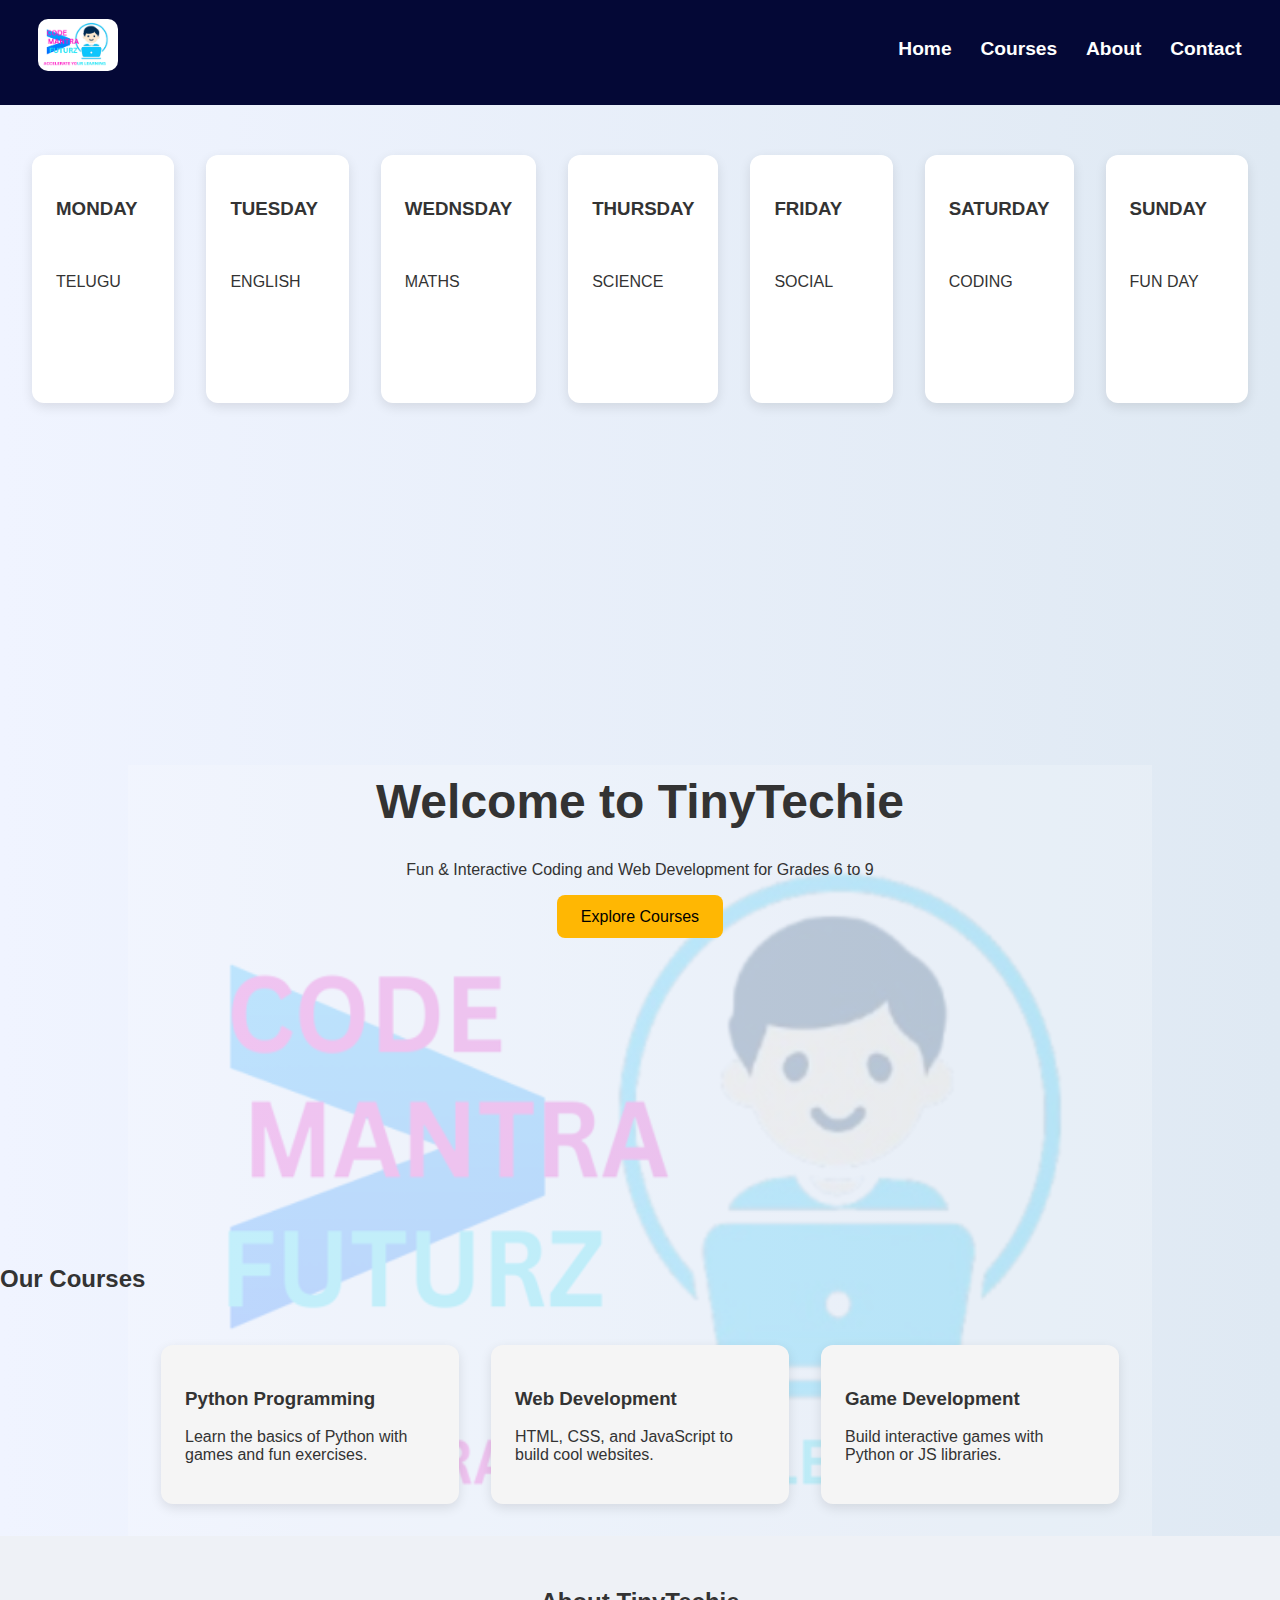
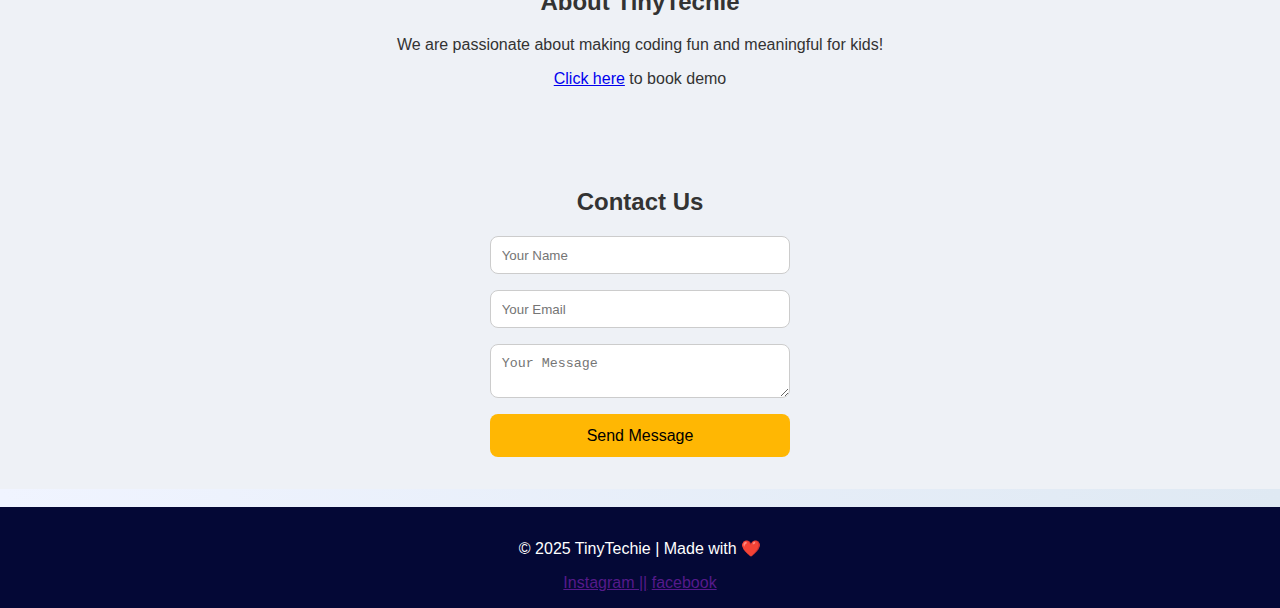
<file: index.html>
<!DOCTYPE html>
<html lang="en">
<head>
  <meta charset="UTF-8">
  <meta name="viewport" content="width=device-width, initial-scale=1.0">
  <title>TinyTechie - Learn Coding & Web Dev</title>
  <link rel="icon" href="title.png" type="image/png" />
  <link rel="stylesheet" href="style.css">
  
</head>
<body>
  <header>
    <nav class="navbar">
        <img src="title.png" alt="TinyTechie Logo" class="logo">
        <ul class="nav-links">
        <li><a href="#home">Home</a></li>
        <li><a href="#courses">Courses</a></li>
        <li><a href="#about">About</a></li>
        <li><a href="#contact">Contact</a></li>
      </ul>
    </nav>
  </header>
  <br>
  <div class="weekly-schedule">
    <div class="day">
        <h3>MONDAY</h3>
        <p>TELUGU</p>
    </div>
    <div class="day">
        <h3>TUESDAY</h3>
        <p>ENGLISH</p>
    </div>
    <div class="day">
        <h3>WEDNSDAY</h3>
        <p>MATHS</p>
    </div>
    <div class="day">
        <h3>THURSDAY</h3>
        <p>SCIENCE</p>
    </div>
    <div class="day">
        <h3>FRIDAY</h3>
        <p>SOCIAL</p>
    </div>
    <div class="day">
        <h3>SATURDAY</h3>
        <p>CODING</p>
    </div>
    <div class="day">
        <h3>SUNDAY</h3>
        <p>FUN DAY</p>
    </div>
  </div>
  <section id="home" class="hero-section">
    <img src="backimg.png" alt="TinyTechie" class="hero-bg">
    <div class="hero-text">
      <h1>Welcome to TinyTechie</h1>
      <p>Fun & Interactive Coding and Web Development for Grades 6 to 9</p>
      <button onclick="scrollToSection('courses')">Explore Courses</button>
    </div>
  </section>

  <section id="courses" class="courses">
    <h2>Our Courses</h2>
    <div class="course-list">
      <div class="course-card">
        <h3>Python Programming</h3>
        <p>Learn the basics of Python with games and fun exercises.</p>
      </div>
      <div class="course-card">
        <h3>Web Development</h3>
        <p>HTML, CSS, and JavaScript to build cool websites.</p>
      </div>
      <div class="course-card">
        <h3>Game Development</h3>
        <p>Build interactive games with Python or JS libraries.</p>
      </div>
    </div>
  </section>

  <section id="about" class="about">
    <h2>About TinyTechie</h2>
    <p>We are passionate about making coding fun and meaningful for kids!</p>
    <p><a href="demo.html" target="_blank">Click here</a> to book demo</p>
  </section>

  <section id="contact" class="contact">
    <h2>Contact Us</h2>
    <form id="contact-form">
      <input type="text" id="name" placeholder="Your Name" required>
      <input type="email" id="email" placeholder="Your Email" required>
      <textarea id="message" placeholder="Your Message" required></textarea>
      <button type="submit">Send Message</button>
    </form>
    <div id="form-response"></div>
  </section><br>

  <footer>
    <p>&copy; 2025 TinyTechie | Made with ❤️</p>
    <a href="">Instagram ||</a>
    <a href="">facebook</a>
  </footer>

  <script src="script.js"></script>
</body>
</html>
</file>
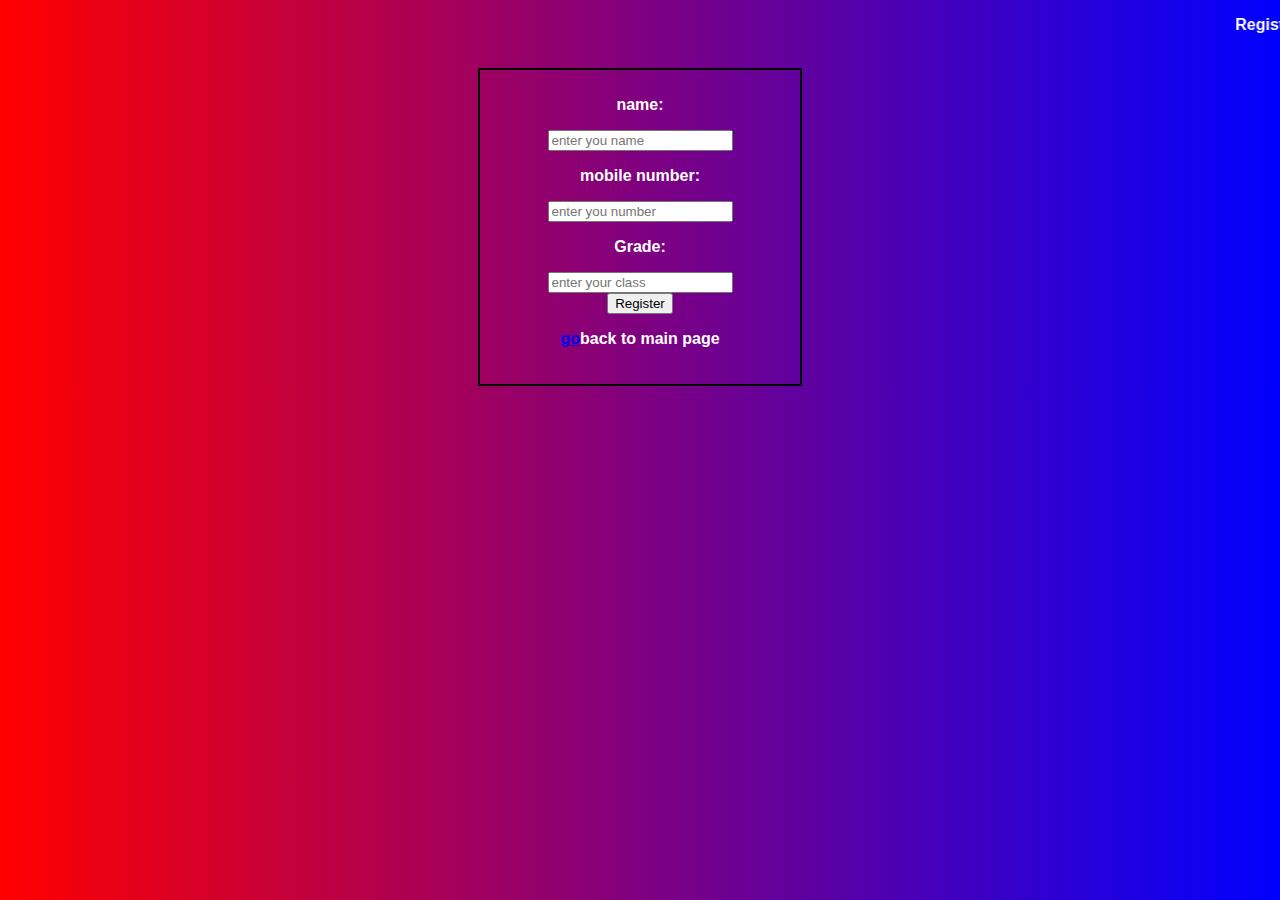
<file: demo.html>
<!DOCTYPE html>
<html lang="en">
<head>
    <meta charset="UTF-8">
    <meta name="viewport" content="width=device-width, initial-scale=1.0">
    <title>Registration</title>
    <link rel="stylesheet" href="style2.css">
</head>
<body>
    <p><marquee>Registration for demo class</marquee></p>
    <div class="demo-form">
        <form action="backend.php" method="post">
            <p>name:</p>
            <input type="text" name="name" placeholder="enter you name">
            <p>mobile number:</p>
            <input type="number" name="number" placeholder="enter you number">
            <p>Grade:</p>
            <input type="number" name="grade" placeholder="enter your class"><br>
            <button type="submit">Register</button>
            <p><a href="index.html">go</a>back to main page</p>
        </form>
    </div>
</body>
</html>
</file>
<file: style.css>
body {
  margin: 0;
  font-family: 'Segoe UI', sans-serif;
  background: linear-gradient(to right, #f0f4ff, #dfe9f3);
  color: #333;
}

.navbar {
  display: flex;
  justify-content: space-between;
  padding: 1em 2em;
  background-color: #040836;
  color: white;
  position: sticky;
  top: 0;
  z-index: 1000;
  font-size: larger;
}

.nav-links {
  list-style: none;
  display: flex;
  gap: 1.5em;
}

.nav-links a {
  color: white;
  text-decoration: none;
  font-weight: bold;
  transition: color 0.3s;
}

.nav-links a:hover {
  color: #ffb703;
  
}
.weekly-schedule {
  animation: color-changer 5s infinite alternate-reverse;
  display: flex;
  gap: 2em;
  padding: 2em;
  justify-content: center;
  border-radius: 10px;
}
@keyframes color-changer {
  0%, 100% {
    background: linear-gradient(rgb(255, 0, 247), skyblue);
  }
  50% {
    background: linear-gradient(skyblue,rgb(255, 0, 247));
  }
}
.day p{
    padding-top: 35px;
    justify-content: center;
}
.day:hover{
    transform: translate(1.5em);
}
.day {
  background-color: white;
  border-radius: 12px;
  padding: 1.5em;
  box-shadow: 0 4px 12px rgba(0, 0, 0, 0.1);
  transition: transform 0.3s;
  width: 250px;
  height: 200px;
    font-family: "Comic Sans MS", "Comic Sans", cursive, sans-serif;
    animation: colour-changer1 5s infinite;
}
@keyframes colour-changer1 {
    0%, 100% {
    background: linear-gradient( silver, yellow);
  }
  50% {
    background: linear-gradient( yellow, silver,);
  }
}

.hero-section {
  height: 90vh;
  display: flex;
  justify-content: center;
  align-items: center;
  text-align: center;
  animation: fadeIn 4s infinite;
  z-index: 1;
}
.hero-bg{
  position:absolute;
  top: 85%;
  left: 0;
  width: 80%;           /* adjust width here */
  height: 90%;         /* keep the aspect ratio */
  opacity: 0.2;
  z-index: -1;
  margin-left: 10%;     /* optional centering */

}

@keyframes fadeIn {
  from { color:darkviolet; }
  to { color:crimson; }
}

.hero-text h1 {
    z-index: 1;
  font-size: 3em;
  animation: slideInDown 1.2s ease;
}
.hero-text p:hover{
    color: blue;
}
.hero-text h1:hover{
    color: blue;
}

@keyframes slideInDown {
  from { transform: translateY(-50px); opacity: 0; }
  to { transform: translateY(0); opacity: 1; }
}

button {
  padding: 0.8em 1.5em;
  font-size: 1em;
  background-color: #ffb703;
  border: none;
  border-radius: 8px;
  cursor: pointer;
  transition: transform 0.3s;
  z-index: 1;
  animation: button 3s infinite;
}

button:hover {
  transform: scale(1.05);
  background-image: linear-gradient(to right, rgb(255, 0, 247), skyblue);
}

.course-list {
  display: flex;
  gap: 2em;
  padding: 2em;
  justify-content: center;
}

.course-card {
  background-color: whitesmoke;
  border-radius: 12px;
  padding: 1.5em;
  box-shadow: 0 4px 12px rgba(0, 0, 0, 0.1);
  transition: transform 0.3s;
  width: 250px;
}

.course-card:hover {
    background-color: #ffb703;
  transform: translateY(-5px);
  transform: scale(0.5px);
}

.about, .contact {
  padding: 2em;
  background: #eef1f6;
  text-align: center;
}

form {
  display: flex;
  flex-direction: column;
  gap: 1em;
  width: 300px;
  margin: auto;
}

input, textarea {
  padding: 0.8em;
  border-radius: 8px;
  border: 1px solid #ccc;
}
.logo {
  width: 80px;
  height: auto;
  margin-bottom: 15px;
  border-radius: 10px;
}

footer {
  padding: 1em;
  background-color: #040836;
  color: white;
  text-align: center;
}

/* For tablets (between 601px and 1024px) */
@media (min-width: 601px) and (max-width: 1024px) {
  .weekly-schedule {
    flex-wrap: wrap;
    gap: 1em;
    padding: 1em;
  }

  .day {
    width: 45%;
    height: auto;
  }

  .course-list {
    flex-wrap: wrap;
    gap: 1em;
  }

  .course-card {
    width: 45%;
  }

  .hero-text h1 {
    font-size: 2.2em;
  }

  .navbar {
    flex-direction: column;
    align-items: flex-start;
  }

  .nav-links {
    flex-direction: column;
    gap: 0.8em;
    padding-top: 1em;
  }

  .hero-section {
    height: auto;
    padding: 2em 1em;
  }
}

/* For mobile devices (600px and below) */
@media (max-width: 600px) {
  .weekly-schedule {
    flex-direction: column;
    align-items: center;
    padding: 1em;
  }

  .day {
    width: 90%;
    height: auto;
  }

  .course-list {
    flex-direction: column;
    align-items: center;
    gap: 1em;
  }

  .course-card {
    width: 90%;
  }

  .hero-text h1 {
    font-size: 1.8em;
  }

  .navbar {
    flex-direction: column;
    align-items: flex-start;
  }

  .nav-links {
    flex-direction: column;
    gap: 0.5em;
    padding-top: 1em;
  }

  .hero-section {
    height: auto;
    padding: 2em 1em;
  }

  form {
    width: 90%;
  }
}
</file>
<file: style2.css>
body {
    text-align: center;
  margin: 0;
  font-family: 'Segoe UI', sans-serif;
  background: linear-gradient(to right, red, blue);
  color: #333;
}
p{
    font-family: 'Lucida Sans', 'Lucida Sans Regular', 'Lucida Grande', 'Lucida Sans Unicode', Geneva, Verdana, sans-serif;
    font-weight: bold;
    color: white;
}
form{
    width: 300px;
    border: 2px solid black;
    padding: 10px;
    padding-bottom: 20px;
}
.demo-form{
    display: flex;
    justify-content: center;
    margin-top: 30px;
}
</file>
